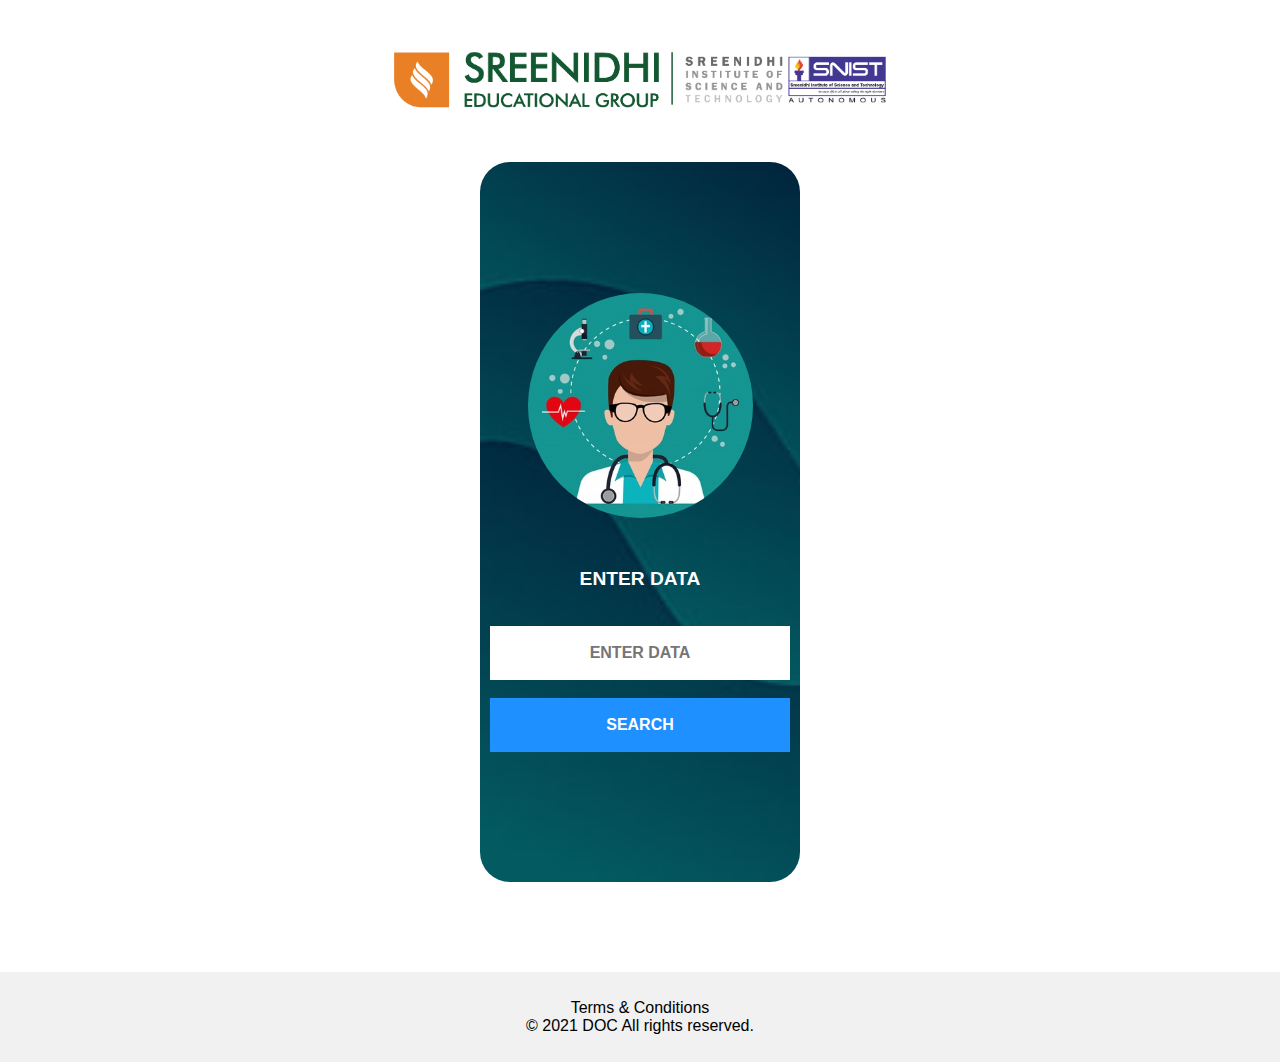
<file: index.html>
<!DOCTYPE html>
<html lang="en">

<head>
    <meta charset="UTF-8">
    <meta http-equiv="X-UA-Compatible" content="IE=edge">
    <meta name="viewport" content="width=device-width, initial-scale=1.0">


    <link rel="stylesheet" href="style.css">
    <link rel="stylesheet" href="responsive.css">
    <title>PROTOTYPE</title>
</head>

<body id="body">
    <header id="header">
        <nav id="nav">
            <div>
                <a href="/index.html"><img class="nav" src="sreenidhi-logo.png" alt="logo"></a>
            </div>
        </nav>
    </header>
    <main id="main">
        <div id="maindiv">
            <div class="input">
                <img src="doctor.jpg" class="logo" alt="doctor icon">
                <label for="myInput">
                    <h3>ENTER DATA</h3>
                </label>
                <form autocomplete="off" action="">
                    <div class="autocomplete">
                        <input id="myInput" type="text" name="data" placeholder="ENTER DATA">
                    </div>
                    <a href="#docs">
                        <input type="button" value="SEARCH" onclick="clicked()">
                    </a>
                </form>
            </div>

        </div>


        <div id="docs">

            <div id="doc1">
                <button onclick="doc1()">
                    <div class="icon">
                        <img src="icon.jpg" alt="">

                    </div>
                    <div>
                        <p>
                            <strong id="details1"></strong>

                            </strong>
                        </p>
                    </div>
                </button>

            </div>

            <div id="doc2">
                <button onclick="doc2()">
                    <div class="icon">
                        <img src="icon.jpg" alt="">

                    </div>
                    <div>
                        <p>
                            <strong id="details2">

                            </strong>
                        </p>
                    </div>
                </button>

            </div>

            <div id="doc3">
                <button onclick="doc3()">
                    <div class="icon">
                        <img src="icon.jpg" alt="">

                    </div>
                    <div>
                        <p> <strong id="details3">

                            </strong>
                        </p>

                    </div>
                </button>
            </div>



        </div>


    </main>

    <!-- The Modal -->
    <div id="myModal" class="modal">

        <!-- Modal content -->
        <div class="modal-content">
            <span class="close">&times;</span>
            <h5>
                <strong> DOCTOR </strong>
            </h5>
            <br>
            <hr>
            <b>
                <p id="usertext"></p>
            </b>
        </div>

    </div>

    <div id="box">

        <div id="box1">


            <form action="" id="form">
                <strong>
                    <h4>ENTER THE FOLLOWING DETAILS</h4> <br>
                </strong>
                <input type="text" name="name" id="name" value="" placeholder="ENTER NAME" autocomplete="off" required>
                <input type="text" name="pname" id="pname" value="" placeholder="ENTER NAME" autocomplete="off"
                    required>
                <input type="number" name="number" id="number" value="" placeholder="ENTER MOBILE NUMBER"
                    autocomplete="off" requireds>
            </form>
            <input type="submit" value="submit" id="submit" onclick="valid()">

        </div>

        <div id="box2">
            <div id="docf">

                <div class="icon">
                    <img src="icon.jpg" alt="">

                </div>
                <div>
                    <p>
                        <strong id="details"></strong>

                        </strong>
                    </p>
                </div>


            </div>
        </div>
    </div>

    <footer id="footer">

        <div>
            <p>Terms & Conditions <br>

                © 2021 DOC All rights reserved.
            </p>

        </div>
    </footer>


    <script src="index.js"></script>
</body>

</html>
</file>
<file: style.css>
*{
 margin: 0;
 padding: 0;
 box-sizing: border-box;
}

body {
 font: 16px Arial;  
}

.autocomplete {
 position: relative;
 display: flex;
 justify-content: center;
 width: 300px;
}

.autocomplete-items {
 position: absolute;
 border: 1px solid #d4d4d4;
 border-bottom: none;
 border-top: none;
 z-index: 99;
 top: 100%;
 left: 0;
 right: 0;
}

.autocomplete-items div {
 padding: 10px;
 cursor: pointer;
 background-color: #fff; 
 border-bottom: 1px solid #d4d4d4; 
}

.autocomplete-items div:hover {
 background-color: #e9e9e9; 
}

.autocomplete-active {
  background-color: DodgerBlue !important; 
  color: #ffffff; 
}

input {
  border: 1px solid transparent;
  background-color: #f1f1f1;
  padding: 10px;
  font-size: 16px;
}
 
 input[type=text] {
  background-color: #ffffff;
  width: 100%;
}
 
 input[type=button] {
  background-color: DodgerBlue;
  color: #fff;
  cursor: pointer;
  width: 300px;
   
}

#maindiv{
  width: 25vw;
  height: 80vh;
  display: flex;
  margin: auto;
  background-image:url("background.jpg");
  background-repeat: no-repeat;
  background-size: cover;
  border-radius: 30px;
  justify-content: center;
  align-items: center;
  margin-bottom: 10vh;       
}
 
#docs{
 display: none;
 height: 100vh;
 background-color: rgb(214, 214, 214);
 flex-direction: row; 
}

#doc1{
 border: 2px solid black;
 display: flex;
 justify-content: center;
 align-items: center;
 flex-direction: column;
 background-color: rgb(255, 255, 255);
 width: 25vw;
 height: 80vh;
 margin: auto;
 border-radius: 20px;
}

#doc2{
 border: 2px solid black;
 display: flex;
 justify-content: center;
 align-items: center;
 flex-direction: column;
 background-color: rgb(255, 255, 255);
 width: 25vw;
 height: 80vh;
 margin: auto;
 border-radius: 20px;
}

#doc3{
 border: 2px solid black;
 display: flex;
 justify-content: center;
 align-items: center;
 flex-direction: column;
 background-color: rgb(255, 255, 255);
 width: 25vw;
 height: 80vh;
 margin: auto;
 border-radius: 20px;
}

button{
 padding: 10vh 8vh;
 background-color: rgb(255, 255, 255);
 border-radius: 10px;
 border: none;

}

strong{
 font-size: large;
}

.icon img{
 width: 180px;
 height: 180px;
 border-radius: 50%;
 position: relative;
 left: 1.5vw;
 bottom: 11vh;
}

p{
  text-align: center;
  
}

#box{
  display: none;
  flex-direction: row;
  position: relative;
  height: 88vh;
  width: 98vw;
  background-color: rgb(255, 255, 255);
  justify-content: space-between;
}


#box1{
  display: flex;
  flex-direction: column;
  position: relative;
  left: 30vw;
  display: flex;
  align-items: center;
  justify-content: center;
  width: 40vw;
  height: 82vh;
  background-color: rgb(255, 255, 255);
}

#box2{
  display: flex;
  justify-content: center;
  align-items: center;
  width: 30vw;
  height: 82vh;
  background-color: rgb(255, 255, 255);
}

#name{
 width: 30vw;
 height: 6vh;
 border-radius: 20px;
 background-color: white;
 text-transform: uppercase; 
 border-color: rgb(126, 226, 243);
}

#pname{
 width: 30vw;
 height: 6vh;
 border-radius: 20px;
 background-color: white;
 text-transform: uppercase; 
 border-color: rgb(126, 226, 243);
}

#nav{
 background-color: rgb(255, 255, 255);
 display: flex;
 align-items: center;
 justify-content: center;
 height: 18vh;
}

.nav{
height: 13vh;
width: auto;
}
      
label h3{
 text-align: center;
 margin-bottom: 2vh;
 margin-top: 50px;
 font-size: larger;
 color: rgb(255, 255, 255);
 font-weight: bolder;      
}

input{
 width: 30vw;
 height: 6vh;
 text-align: center;
 font-weight: bold;
 margin-top: 2vh;
 text-transform: uppercase; 
 background-color: rgb(167, 164, 164);  
}

.input{
 display: flex;
 flex-direction: column;   
}

.logo{
 display: flex;
 align-self: center;
 border-radius: 50%;
 width: 25vh;
 height: auto;
}

form{
 display: flex;
 flex-direction: column;
 align-items: center;
}

#footer div{
 background-color: rgb(241, 241, 241);
 height: 10vh;
 display: flex;
 justify-content: center;
 align-items: center;
 text-align: center;
}

p{
 font-size: medium;
 text-align: center;
}

#name{
  border:2px solid black;
  border-radius: 0px;
}

#pname{
  border:2px solid black;
  border-radius: 0px;
}

#submit{
  width: 10vw;
  background-color: rgb(115, 115, 192);
  border-radius: 20px;
  border:2px solid black;
}

#number{
  border-radius: 20px;
  background-color: white;
  border:2px solid black;
  border-radius: 0px;
}

/* The Modal (background) */
.modal {
  display: none; /* Hidden by default */
  position: fixed; /* Stay in place */
  z-index: 1; /* Sit on top */
  padding-top: 100px; /* Location of the box */
  left: 0;
  top: 0;
  width: 100%; /* Full width */
  height: 100%; /* Full height */
  overflow: auto; /* Enable scroll if needed */
  background-color: rgb(0,0,0); /* Fallback color */
  background-color: rgba(0,0,0,0.4); /* Black w/ opacity */
  z-index: 100;
}

/* Modal Content */


.modal-content {
  background-color: #fefefe;
  margin: auto;
  padding: 20px;
  border: 1px solid #888;
  width: 40vw;
  height: 30vh;
 
}

#body{
    -webkit-touch-callout: none; /* iOS Safari */
      -webkit-user-select: none; /* Safari */
       -khtml-user-select: none; /* Konqueror HTML */
         -moz-user-select: none; /* Firefox */
          -ms-user-select: none; /* Internet Explorer/Edge */
              user-select: none; /* Non-prefixed version, currently
                                    supported by Chrome and Opera */
}



/* The Modal (background) */
.modal {
  display: none; /* Hidden by default */
  position: fixed; /* Stay in place */
  z-index: 1; /* Sit on top */
  padding-top: 100px; /* Location of the box */
  left: 0;
  top: 0;
  width: 100%; /* Full width */
  height: 100%; /* Full height */
  overflow: auto; /* Enable scroll if needed */
  background-color: rgb(0,0,0); /* Fallback color */
  background-color: rgba(0,0,0,0.4); /* Black w/ opacity */
  z-index: 100;
}

/* Modal Content */


.modal-content {
  background-color: #fefefe;
  margin: auto;
  padding: 20px;
  border: 1px solid #888;
  width: 40vw;
 
}

h5{
  text-align: center;
}

/* The Close Button */
.close {
  color: #aaaaaa;
  float: right;
  font-size: 28px;
  font-weight: bold;
}

.close:hover,
.close:focus {
  color: #000;
  text-decoration: none;
  cursor: pointer;
}
</file>
<file: responsive.css>
@media only screen and (min-width:320px) and (max-width:420px){
    
#nav{
height: 18vh;
}

.clg{
height: auto;
width: 300px;
}

#maindiv{
width:85vw;
height: 72vh;
margin-bottom: 10vh;
}

label h3{
font-size: medium;
}

input{
width: 200px;
height: 40px;
}


.logo{
width: 150px;
height: auto;  
}

.icon img{
  
    width: 95px;
    height: 95px;
  
    
  }
#docs{
flex-direction:column;
overflow: scroll;    
}

#doc1{
width: 100vw;
height: 50vh;
border-radius: 0px;   
}

#doc2{
width: 100vw;
height: 50vh;
border-radius: 0px;   
    
}


#doc3{
width: 100vw;
height: 50vh;
border-radius: 0px;         
}



#footer div{
height: 10vh;
}
  
}
@media only screen and (min-height:420px) and (max-height:480px){
    

    label h3{
    font-size: small;
    }
    
    input{
    width: 200px;
    height: 35px;
    }
    
    
    .logo{
    width: 125px;
    height: auto;  
    }
    
      
    }

@media only screen and (min-width:420px) and (max-width:520px){
    #nav{
        height: 18vh;
            
        }
        .clg{
        height: auto;
        width: 380px;
        }
        
        #maindiv{
        width:82vw;
        height: 72vh;
        margin-bottom: 10vh;
            
        }
        label h3{
        font-size: medium;
        }
        
        input{
            width: 250px;
            height: 40px;
        }
       
        
        .logo{
            width: 200px;
        height: auto;  
        }
        #docs{
            flex-direction:column;
            overflow: scroll;    
            }
            
        #doc1{
            width: 100vw;
            height: 50vh;
            border-radius: 0px;   
            }
            
            #doc2{
            width: 100vw;
            height: 50vh;
            border-radius: 0px;   
            }
            
            #doc3{
            width: 100vw;
            height: 50vh;
            border-radius: 0px;         
            }

            
#footer div{
    height: 10vh;
    }
        
}

@media only screen and (min-width:520px) and (max-width:720px){

        
#nav{
    height: 18vh;
        
    }
    .clg{
    height: auto;
    width: 400px;
    }
    
    #maindiv{
        width: 80vw;
        height: 72vh;
        margin-bottom: 10vh;
        
    }

    #docs{
        flex-direction:column;
        overflow: scroll;    
        }
        
    #doc1{
        width: 100vw;
        height: 50vh;
        border-radius: 0px;   
        }
        
        #doc2{
        width: 100vw;
        height: 50vh;
        border-radius: 0px;   
        }
        
        #doc3{
        width: 100vw;
        height: 50vh;
        border-radius: 0px;         
        }
    label h3{
    font-size: medium;
    }
    
    input{
        width: 250px;
        height: 40px;
    }
    .logo{
    width: 200px;
    height: auto;  
    }

    
    #footer div{
    height: 10vh;
    }
    
   
  
}

@media only screen and (min-width:720px) and (max-width:1200px){


           
#nav{
    height:18vh;
        
    }
    .clg{
    height: auto;
    width: 500px;
    }
    
    #maindiv{
    width:85vw;
    height: 72vh;
    margin-bottom: 10vh;
        
    }
    label h3{
    font-size: larger;
    }
    
    input{
        width: 350px;
        height: 40px;
       
    }

    strong{
        font-size: large;
    }
    .icon{
        position: relative;
        bottom: 10vh;
    }
   
    #docs{
        flex-direction:row;
        overflow: scroll;    
        }
        
    #doc1{
        width: 33vw;
        height: 90vh;
        border-radius: 0px;   
        }
        
        #doc2{
        width: 33vw;
        height:90vh;
        border-radius: 0px;   
        }
        
        #doc3{
        width: 33vw;
        height:90vh;
        border-radius: 0px;         
        }
    .logo{
    width: 200px;
    height: auto;  
    }

    .modal-content {
  
        width: 90vw;
       
      }
    
    #footer div{
    height: 10vh;
    }


  
}
</file>
